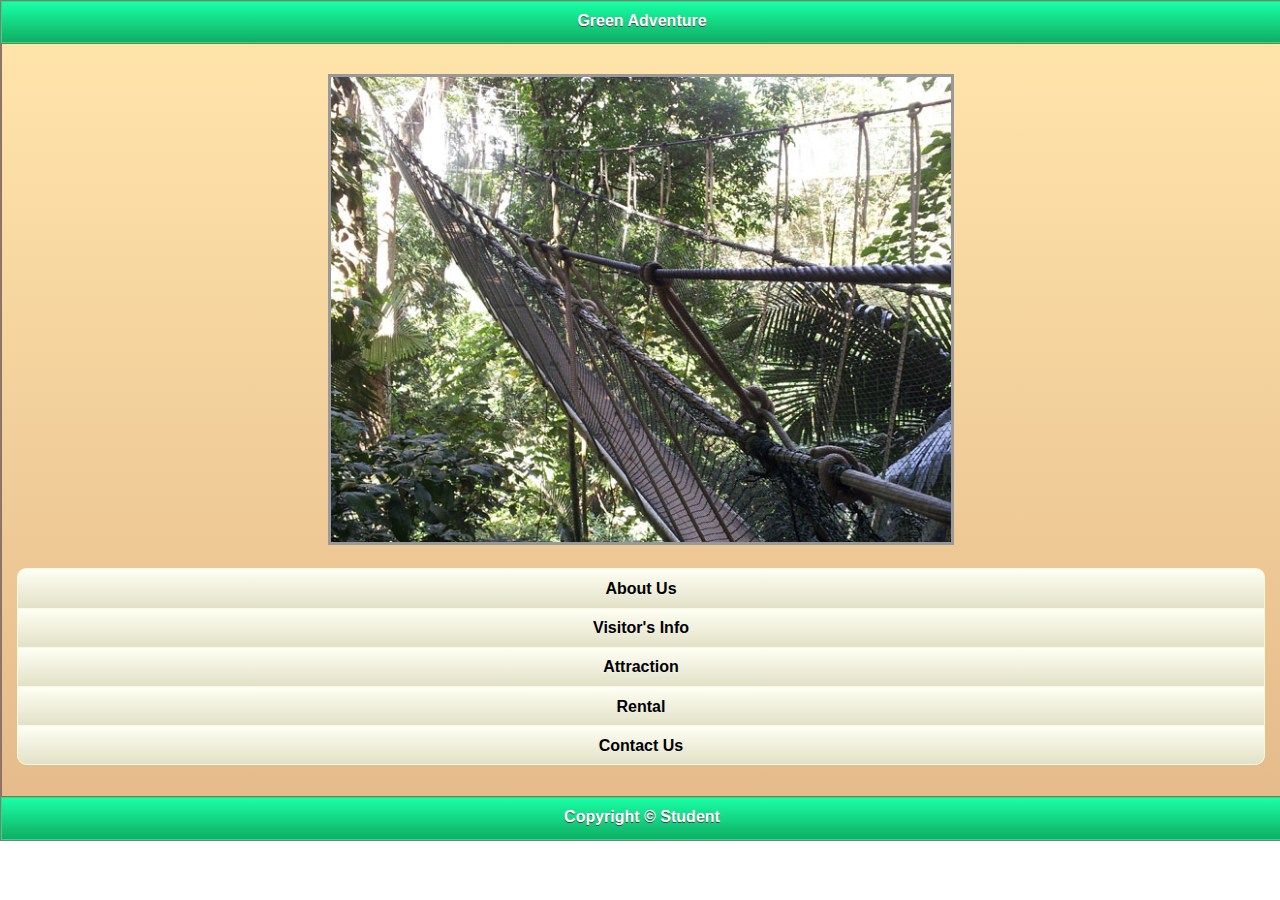
<file: index.html>
<!DOCTYPE html PUBLIC "-//W3C//DTD XHTML 1.0 Transitional//EN" "http://www.w3.org/TR/xhtml1/DTD/xhtml1-transitional.dtd">
<html xmlns="http://www.w3.org/1999/xhtml">
<head>
<meta http-equiv="Content-Type" content="text/html; charset=utf-8" />
<title>homepage</title>
<link href="jquery-mobile/jquery.mobile-1.0a3.min.css" rel="stylesheet" type="text/css" />
<script src="jquery-mobile/jquery-1.5.min.js" type="text/javascript"></script>
<script src="jquery-mobile/jquery.mobile-1.0a3.min.js" type="text/javascript"></script>

             <link rel="stylesheet" href="css/bjqs.css">
                <link rel="stylesheet" href="css/demo.css">
                    
                         <script src="http://code.jquery.com/jquery-1.7.1.min.js"></script>
                         <script src="js/bjqs-1.3.min.js"></script>

<link href='http://fonts.googleapis.com/css?family=Alegreya:700' rel='stylesheet' type='text/css'>

<!-- text -->
<link href="css/contact.css" rel="stylesheet" type="text/css" />

<link href='http://fonts.googleapis.com/css?family=Chela+One|Average|Offside|Elsie|EB+Garamond|Pathway+Gothic+One|Berkshire+Swash' rel='stylesheet' type='text/css'>

<!-- text -->

<link rel="stylesheet" href="themes/themehaha.min.css" />

<link href="css/tq.css" rel="stylesheet" type="text/css" />
</head>

<body>
<div data-role="page" id="homepage">
  <div data-role="header" data-theme="a">
    <h1>Green Adventure</h1>
  </div>
  <div data-role="content" data-theme="a">
  
  	 <div data-role="content">
     
     <div id="container">
		<div id="banner-fade">
			<ul class="bjqs">
          				<li><img src="img/image1.jpg" title="Automatically generated caption"></li>
          				<li><img src="img/image2.jpg" title="Automatically generated caption"></li>
         				<li><img src="img/image3.jpg" title="Automatically generated caption"></li>
                        <li><img src="img/image4.jpg" title="Automatically generated caption"></li>
                        <li><img src="img/image5.jpg" title="Automatically generated caption"></li>
                        <li><img src="img/image6.jpg" title="Automatically generated caption"></li>
        	</ul>
   		</div>
        
    
					  <script class="secret-source">
                        jQuery(document).ready(function($) {
                
								  $('#banner-fade').bjqs({
									height      : 480,
									width       : 640,
									responsive  : true,
									nexttext : '>', 
									prevtext : '<', 
								  });
						
								});
                      </script>
       </div>
       </div>
  	 <div data-role="controlgroup" data-theme="a">
     <a href="About Us.html" rel="external" data-role="button">About Us</a>
     <a href="visitorInfo.html" rel="external" data-role="button">Visitor's Info</a
     ><a href="attraction.html" rel="external" data-role="button">Attraction</a>
     <a href="rental.html" rel="external" data-role="button">Rental</a>
     <a href="#contactus" data-role="button">Contact Us</a>
     
     </div>
  </div>
  <div data-role="footer" data-theme="a">
    <h1>Copyright &copy; Student</h1>
  </div>
</div>

<!-- end page -->

<!-- Contact us -->
<div data-role="page" id="contactus" data-theme="b" data-transition="fade">
  <div data-role="header" data-position="fixed">
  
  <a href="#homepage" data-role="button" data-icon="home">Home</a>
  
  
    <h1>Contact Us</h1>
  <a href="#rateus" data-role="button" data-icon="star">Rate Us</a>
  
   </div>
  <div data-role="content">
  		<h4>Office Opening Hours: </h4>
        	<p> 8.00 am – 5.00 pm (except Saturday, Sunday and Public Holiday) </p>
            
        <h4> Joggers Opening Hours: </h4>
        	<p>5.00 am – 7.30 pm (except 7.30am
             – 8.30 am)</p>
             
        <h4>Address: </h4>
        
        	<p>  Forest Research Institute
                    Malaysia (FRIM), 52109 Kepong,
                    Selangor Darul Ehsan, Malaysia</p>
                    
        <h4> E-mail: </h4>
        	<p>feedback@frim.gov.my </p>
            
        <h4>Telefon: </h4>
        	<p> 603-62797000 </p>
            
        <h4> Fax: </h4>
        	<p> 603 62731314</p>
    <a href="https://www.facebook.com/FRIMKepong"><img class="facebook" src="img_a/facebook.png" width="100" height="100" /></a>
 
  
    <a href="https://twitter.com/FRIM_GOV"><img class="twitter" src="img_a/twitter.png" width="100" height="100" /></a>
  
  
  
  
   </div>
  <div data-role="footer">
  
    <h1>Copyright &copy; Student</h1>
  
  </div>
</div>

<!-- rate us (star)-->

<div data-role="page" id="rateus" data-theme="b">
<div data-role="header" data-position="fixed">
  		<a href="#contactus" data-role="button" data-icon="arrow-l">Back</a>
  
    <h1>Rate Us</h1>
  <a href="#homepage" data-role="button" data-icon="home">Home</a>
  
   </div>
  <div data-role="content">
  
<div data-role="fieldcontain">
      <label for="textinput">Name</label>
      <input name="textinput" type="text" id="textinput" maxlength="30"  />
     
    </div>
  
  
<div data-role="fieldcontain">
        <fieldset data-role="controlgroup">
           <legend>Agree to the terms:</legend>
           <input type="checkbox" name="checkbox-2" id="checkbox-2" class="custom" />
           <label for="checkbox-2">I agree</label>
        </fieldset>
    </div>
    
<div data-role="fieldcontain">
    <fieldset data-role="controlgroup">
        <legend>Date of Birth:</legend>
    
        <label for="select-choice-month">Month</label>
        <select name="select-choice-month" id="select-choice-month">
          <option>Month</option>
<option value="jan">January</option>
<option value="feb">February</option>
<option value="march">March</option>
<option value="april">April</option>
<option value="may">May</option>
<option value="june">June</option>
<option value="july">July</option>
<option value="aug">August</option>
<option value="sep">September</option>
<option value="octo">October</option>
<option value="nov">November</option>
<option value="dec">December</option>
            <!-- etc. -->
        </select>
    
        <label for="select-choice-day">Day</label>
        <select name="select-choice-day" id="select-choice-day">
          <option>Day</option>
            <option value="1">1</option>
            <option value="2">2</option>
            <option value="3">3</option>
            <option value="4">4</option>
            <option value="5">5</option>
            <option value="6">6</option>
            <option value="7">7</option>
            <option value="8">8</option>
            <option value="9">9</option>
            <option value="10">10</option>
            <option value="11">11</option>
            <option value="12">12</option>
            <option value="13">13</option>
            <option value="14">14</option>
            <option value="15">15</option>
            <option value="16">16</option>
            <option value="17">17</option>
            <option value="18">18</option>
            <option value="19">19</option>
            <option value="20">20</option>
            <option value="21">21</option>
            <option value="22">22</option>
            <option value="23">23</option>
            <option value="24">24</option>
            <option value="25">25</option>
            <option value="26">26</option>
            <option value="27">27</option>
            <option value="28">28</option>
            <option value="29">29</option>
            <option value="30">30</option>
            <option value="31">31</option>
            <!-- etc. -->
        </select>
    
        <label for="select-choice-year">Year</label>
        <select name="select-choice-year" id="select-choice-year">
            <option>Year</option>
            <option value="2011">2011</option>
            <option value="2010">2010</option>
            <option value="2009">2009</option>
            <option value="2008">2008</option>
            <option value="2007">2007</option>
            <option value="2006">2006</option>
            <option value="2005">2005</option>
            <option value="2004">2004</option>
            <option value="2003">2003</option>
            <option value="2002">2002</option>
            <option value="2001">2001</option>
            <option value="2000">2000</option>
            <option value="1999">1999</option>
            <option value="1998">1998</option>
            <option value="1997">1997</option>
            <option value="1996">1996</option>
            <option value="1995">1995</option>
            <option value="1994">1994</option>
            <option value="1993">1993</option>
            <option value="1992">1992</option>
            <option value="1991">1991</option>
            <option value="1990">1990</option>
            <option value="1989">1989</option>
            <option value="1988">1988</option>
            <option value="1987">1987</option>
            <option value="1986">1986</option>
            <option value="1985">1985</option>
            <option value="1984">1984</option>
            <option value="1983">1983</option>
            <option value="1982">1982</option>
            <option value="1981">1981</option>
            <option value="1980">1980</option>
            <!-- etc. -->
        </select>
        
    </fieldset>
</div>

<fieldset data-role="controlgroup">
	<legend> After using the apps, which page you think the information is usefull</legend>
     	
        <input type="radio" name="radio-choice" id="radio-choice-1" value="choice-1" checked="checked" />
<label for="radio-choice-1">Select</label>
        
        <input type="radio" name="radio-choice" id="radio-choice-2" value="choice-2" />
     	<label for="radio-choice-2">About Us</label>

<input type="radio" name="radio-choice" id="radio-choice-3" value="choice-3"  />
<label for="radio-choice-3">Visitor's Info</label>

<input type="radio" name="radio-choice" id="radio-choice-4" value="choice-4"  />
<label for="radio-choice-4">Rental</label>
        
<input type="radio" name="radio-choice" id="radio-choice-5" value="choice-5"  />
<label for="radio-choice-5">Contact Us</label>
        
<input type="radio" name="radio-choice" id="radio-choice-6" value="choice-6"  />
<label for="radio-choice-6">Canopy Walk</label>
        
<input type="radio" name="radio-choice" id="radio-choice-7" value="choice-7"  />
<label for="radio-choice-7">Picnic Area</label>

     	</fieldset>
            
            <div data-role="fieldcontain">
          <label for="slider">Rate Us: </label>
          <input type="range" name="slider" id="slider" value="0" min="0" max="10" />
        </div>
  <a href="#thankyou" data-role="button">Submit</a> 
  </div>
<div data-role="footer">
    <h1>Copyright &copy; Student</h1>
  </div>
</div>

<!-- Thank you -->
<div data-role="page" id="thankyou" data-theme="c">
  <div data-role="header">
  
  <a href="#homepage" data-role="button" data-icon="home">Home</a>
  
    <h1>Thank You!!</h1>
  </div>
  <div data-role="content">
  
  <center><img class="pic" src="img_a/thanku.png" width="150" height="150" /></center>
  </div>
  <div data-role="footer">
    <h1>Copyright &copy; Student</h1>
  </div>
</div>
</body>
</html>
</file>
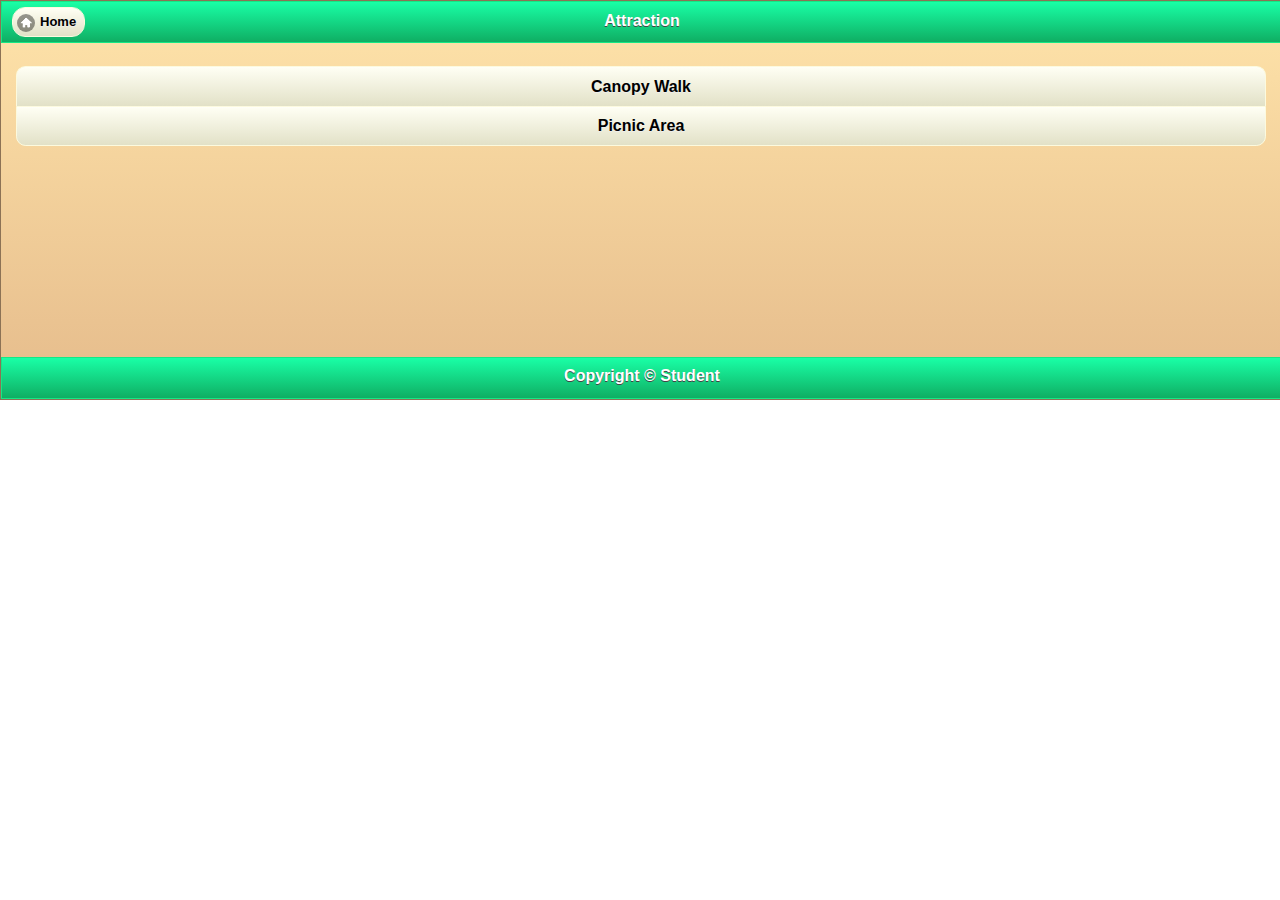
<file: attraction.html>
<!DOCTYPE html PUBLIC "-//W3C//DTD XHTML 1.0 Transitional//EN" "http://www.w3.org/TR/xhtml1/DTD/xhtml1-transitional.dtd">
<html xmlns="http://www.w3.org/1999/xhtml">
<head>
<meta http-equiv="Content-Type" content="text/html; charset=utf-8" />
<title>Attraction</title>
<link href="jquery-mobile/jquery.mobile-1.0a3.min.css" rel="stylesheet" type="text/css" />
<script src="jquery-mobile/jquery-1.5.min.js" type="text/javascript"></script>
<script src="jquery-mobile/jquery.mobile-1.0a3.min.js" type="text/javascript"></script>
<link href="css/attraction.css" rel="stylesheet" type="text/css" />
<link rel="stylesheet" href="themes/themehaha.min.css" />
</head>

<body>
<div data-role="page" id="attraction" data-theme="a">
  <div data-role="header">
  
  		<a href="index.html" rel="external" data-role="button" data-icon="home">Home</a>
  
    <h1>Attraction</h1>
  </div>
  <div data-role="content">
    <div data-role="controlgroup">
    <a href="canopy walk.html" rel="external" data-role="button">Canopy Walk</a>
    <a href="picnicarea.html" rel="external" data-role="button">Picnic Area</a>
    
    </div>
  
  		
  
  </div>
  <br /> <br/>  <br /> <br/>  <br /> <br/>  <br /> <br/>  <br /> <br/> 
  <div data-role="footer">
    <h1>Copyright &copy; Student</h1>
  </div>
</div>





</body>
</html>
</file>
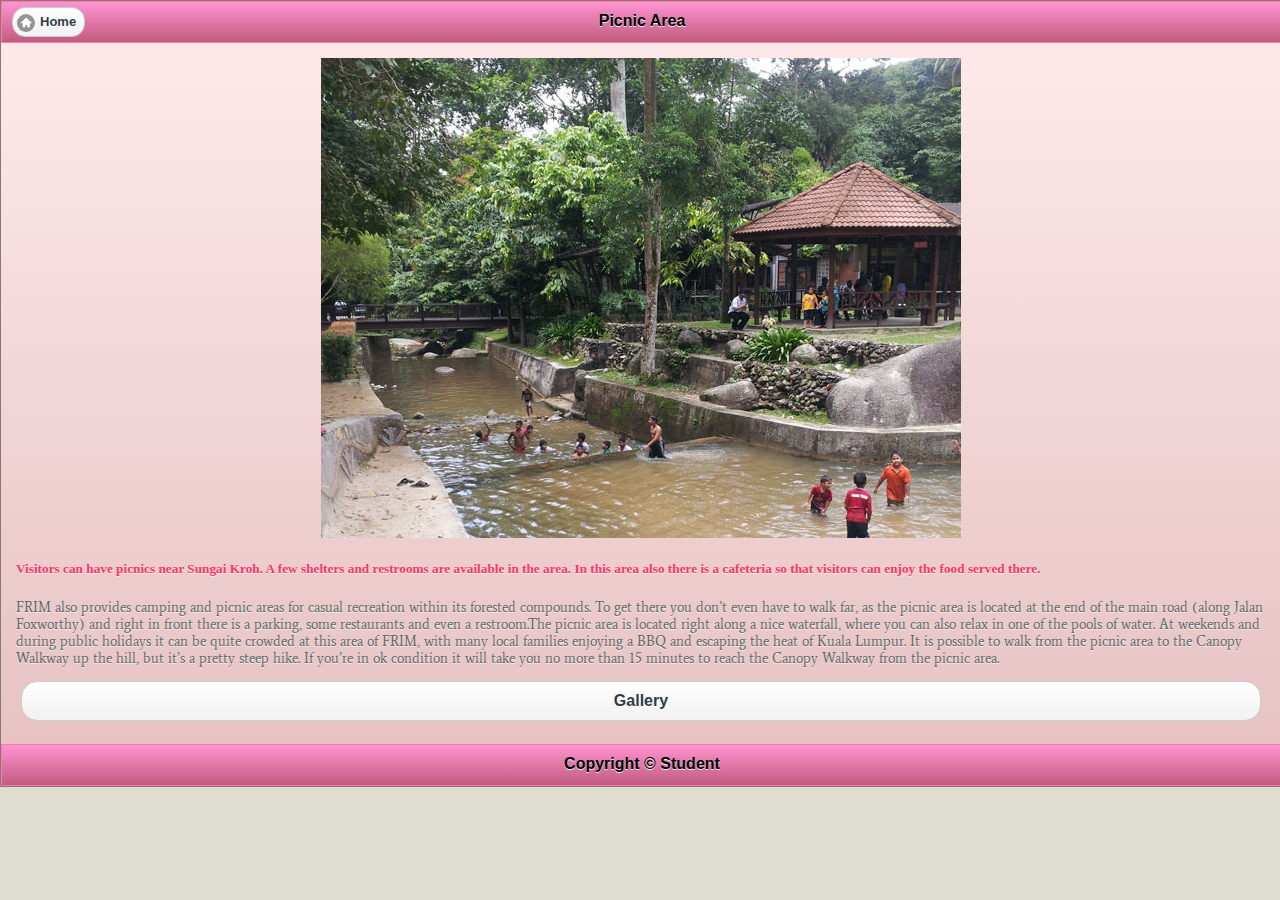
<file: picnicarea.html>
<!DOCTYPE HTML>
<html>
<head>
<meta charset="utf-8">
<title>Picnic Area</title>

<link href="css/styles.css" type="text/css" rel="stylesheet" />
	
	<link href="css/photoswipe.css" type="text/css" rel="stylesheet" />
	
	<script type="text/javascript" src="lib/klass.min.js"></script>
	<script type="text/javascript" src="js/code.photoswipe-3.0.5.min.js"></script>
	
	
	<script type="text/javascript">

		(function(window, PhotoSwipe){
		
			document.addEventListener('DOMContentLoaded', function(){
			
				var
					options = {},
					instance = PhotoSwipe.attach( window.document.querySelectorAll('#Gallery a'), options );
			
			}, false);
			
			
		}(window, window.Code.PhotoSwipe));
		
	</script>
    

<link href="jquery-mobile/jquery.mobile-1.0a3.min.css" rel="stylesheet" type="text/css">
<script src="jquery-mobile/jquery-1.5.min.js" type="text/javascript"></script>
<script src="jquery-mobile/jquery.mobile-1.0a3.min.js" type="text/javascript"></script>
<link href="css/picnic.css" rel="stylesheet" type="text/css">

<!-- font -->
<link href='http://fonts.googleapis.com/css?family=Chela+One|Average|Fauna+One|Croissant+One|Offside|Elsie|EB+Garamond|Pathway+Gothic+One|Berkshire+Swash|Oregano|Trocchi' rel='stylesheet' type='text/css'>
<!-- font -->

<link rel="stylesheet" href="themes/themehaha.min.css" />

</head>

<body>
<div data-role="page" id="picnicarea" data-theme="c">
  <div data-role="header" data-position="fixed">
  
  			<a href="index.html" rel="external" data-role="button" data-icon="home">Home</a>
  
    <h1>Picnic Area</h1>
  </div>
  <div data-role="content">
  <img class="resize1" src="img/image3.jpg" width="640" height="480">
  <h5> Visitors can have picnics near Sungai Kroh. A few shelters and restrooms are available in the area. In this area also there is a cafeteria so that visitors can enjoy the food served there.</h5>
  
  	<p>FRIM also provides camping and picnic areas for casual recreation within its forested compounds. To get there you don’t even have to walk far, as the picnic area is located at the end of the main road (along Jalan Foxworthy) and right in front there is a parking, some restaurants and even a restroom.The picnic area is located right along a nice waterfall, where you can also relax in one of the pools of water. At weekends and during public holidays it can be quite crowded at this area of FRIM, with many local families enjoying a BBQ and escaping the heat of Kuala Lumpur. It is possible to walk from the picnic area to the Canopy Walkway up the hill, but it’s a pretty steep hike. If you’re in ok condition it will take you no more than 15 minutes to reach the Canopy Walkway from the picnic area.</p>
    
    
  <a href="#picnicGallery" data-role="button">Gallery</a>
  
   </div>
  <div data-role="footer">
    <h1>Copyright &copy; Student </h1>
  </div>
</div>

<!-- next page / gallery -->
<div data-role="page" id="picnicGallery" data-theme="c">
  <div data-role="header">
  
  		<a href="#picnicarea" data-role="button" data-icon="arrow-l">Back</a>
  
    <h1>Gallery</h1>
    
  </div>
  <div data-role="content">
  
   <div data-role="content">
  
  		<h4> Picnic Area Gallery </h4>
  
  		  <ul id="Gallery" class="gallery">
		
		<li><a href="images2/full/001.jpg"><img src="images2/thumb/001.jpg" alt="Kitten scream" /></a></li>
		<li><a href="images2/full/002.jpg"><img src="images2/thumb/002.jpg" alt="HuH?" /></a></li>
		<li><a href="images2/full/003.jpg"><img src="images2/thumb/003.jpg" alt="Help me~!" /></a></li>
		<li><a href="images2/full/004.jpg"><img src="images2/thumb/004.jpg" alt="I'm cool" /></a></li>
		<li><a href="images2/full/005.jpg"><img src="images2/thumb/005.jpg" alt="Gong Xi Fa Cai" /></a></li>
		<li><a href="images2/full/006.jpg"><img src="images2/thumb/006.jpg" alt="Yes?" /></a></li>
		<li><a href="images2/full/007.jpg"><img src="images2/thumb/007.jpg" alt="Image 007" /></a></li>
        <li><a href="images2/full/008.jpg"><img src="images2/thumb/008.jpg" alt="Image 008" /></a></li>
        <li><a href="images2/full/009.jpg"><img src="images2/thumb/009.jpg" alt="Image 009" /></a></li>
        <li><a href="images2/full/010.jpg"><img src="images2/thumb/010.jpg" alt="Image 010" /></a></li>
        <li><a href="images2/full/011.jpg"><img src="images2/thumb/011.jpg" alt="Image 011" /></a></li>
        <li><a href="images2/full/012.jpg"><img src="images2/thumb/012.jpg" alt="Image 012" /></a></li>
        

		
	</ul>
  
  
  </div>
  
  </div>
  <div data-role="footer">
    <h1>Copyright &copy; Student</h1>
  </div>
</div>
</body>
</html>
</file>
<file: css/demo.css>
#container{
	max-width:620px;
	margin:0 auto;
	border: medium solid #999;
	-webkit-box-shadow:  0px 0px 10px 5px rgba(0, 0, 0, .3);
	box-shadow:  0px 0px 10px 5px rgba(0, 0, 0, .3);
	background-color: #C60;
}

ul.bjqs-controls.v-centered li a{
	display:none;
	padding:10px;
	background:#fff;
	color:#000;
	text-decoration: none;
}

ul.bjqs-controls.v-centered li a:hover{
	color:#C60;
	background-color: #C60;
}

ol.bjqs-markers li a{
	padding:5px 10px;
	color:#fff;
	margin:5px;
	text-decoration: none;
	background-color: #09F;
	display: none;
}

ol.bjqs-markers li.active-marker a,
ol.bjqs-markers li a:hover{
	display: none;
	background-color: #C60;
}

p.bjqs-caption{
	background-color: rgba(204,102,0,0.5);
	color: #FFFFFF;
	display: none;
}
</file>
<file: css/contact.css>
h4 {
	font-family: 'Alegreya', serif;
	color: #C60;
	font-size: 19px;
	font-weight: bold;
}
h1 {
	font-family: Tahoma, Geneva, sans-serif;
	;
	font-style: normal;
	text-decoration: blink;
}
p {
	font-family: 'Average', serif;
	;
	;
}
.facebook {
	display: block;
	max-width:100%;
	height:auto;
	margin-right: 20px;
	margin-left: 35px;
	float: left;
	-webkit-transition: background-color 1s, color 0.5s;
}

.facebook:hover{
	border: 2px dotted #999;
}
.twitter {
	display: block;
	max-width:100%;
	height:auto;
	margin-right: auto;
	margin-left: auto;
	float:left;
	-webkit-transition: background-color 1s, color 0.5s;
}

.twitter:hover{
	border: 2px dotted #999;
}
</file>
<file: css/tq.css>
@charset "utf-8";
.pic {
	text-align: center;
}
</file>
<file: css/attraction.css>
@charset "utf-8";
h1 {
	font-family: Tahoma, Geneva, sans-serif;
}
</file>
<file: css/styles.css>
body { padding: 0; margin: 0; background: #DFDCD1; font-family: "Lucida Grande", Helvetica, Arial,Verdana, sans-serif; color: #444340; }
h1 { font-size: 1.3em; padding: 15px 10px; margin: 0; }
h2 { font-size: 1.1em; padding: 10px; margin: 0; }
img { border: none; }
a { color: #444340; }

#Header { background: #EEBF02; height: 61px; padding: 0; border-bottom: 1px solid #3c3c3c;  }
#Header img { display: block; margin: 0 auto 0; }

#MainContent { background: #ffffff; padding-bottom: 30px; }

#Footer { padding: 10px; border-top: none; } 

#SocialLinks { padding: 10px 0 0 0; }
#SocialLinks:after { clear: both; content: "."; display: block; height: 0; visibility: hidden; }
#SocialLinks a { display: block; float: left; padding-right: 15px; }

.gallery { list-style: none; padding: 0; margin: 0; }
.gallery:after { clear: both; content: "."; display: block; height: 0; visibility: hidden; }
.gallery li { float: left; width: 33.33333333%; }
.gallery li a { display: block; margin: 5px; border: 1px solid #3c3c3c; }
.gallery li img { display: block; width: 100%; height: auto; }


/* For inline examples only */
#PhotoSwipeTarget { width: 100%; height: 200px; }

#Indicators { text-align: center; margin-top: 20px; }
#Indicators span { display: inline-block; height: 10px; width: 10px; margin: 0 10px 0 0; padding: 0; -webkit-border-radius:5px; -moz-border-radius:5px; -o-border-radius:5px; border-radius:5px; background: #c5c5c5; overflow:hidden; }
#Indicators span.current{ background: #EEBF02; }
</file>
<file: css/photoswipe.css>
/*
 * photoswipe.css
 * Copyright (c) %%year%% by Code Computerlove (http://www.codecomputerlove.com)
 * Licensed under the MIT license
 *
 * Default styles for PhotoSwipe
 * Avoid any position or dimension based styles
 * where possible, unless specified already here.
 * The gallery automatically works out gallery item
 * positions etc.
 */

 
body.ps-active, body.ps-building, div.ps-active, div.ps-building
{
	background: #000;
	overflow: hidden;
}
body.ps-active *, div.ps-active *
{ 
	-webkit-tap-highlight-color:  rgba(255, 255, 255, 0); 
	display: none;
}
body.ps-active *:focus, div.ps-active *:focus 
{ 
	outline: 0; 
}


/* Document overlay */
div.ps-document-overlay 
{
	background: #000;
}


/* UILayer */
div.ps-uilayer { 
	
	background: #000;
	cursor: pointer;
	
}


/* Zoom/pan/rotate layer */
div.ps-zoom-pan-rotate{
	background: #000;
}
div.ps-zoom-pan-rotate *  { display: block; }


/* Carousel */
div.ps-carousel-item-loading 
{ 
	background: url(../images/loader.gif) no-repeat center center; 
}

div.ps-carousel-item-error 
{ 
	background: url(../images/error.gif) no-repeat center center; 
}


/* Caption */
div.ps-caption
{
	background: #000000;
	background: -moz-linear-gradient(top, #303130 0%, #000101 100%);
	border-bottom: 1px solid #42403f;
	color: #ffffff;
	font-size: 13px;
	font-family: "Lucida Grande", Helvetica, Arial,Verdana, sans-serif;
	text-align: center;
	background-color: #FFF;
	background-position: left top;
}
div.ps-caption *  { display: inline; }

div.ps-caption-bottom
{ 
	border-top: 1px solid #42403f;
	border-bottom: none;
	min-height: 44px;
}

div.ps-caption-content
{
	padding: 13px;
	display: block;
}


/* Toolbar */
div.ps-toolbar
{
	background: #000000;
	background: -moz-linear-gradient(top, #303130 0%, #000101 100%);
	background: -webkit-gradient(linear, left top, left bottom, color-stop(0%,#303130), color-stop(100%,#000101));
	border-top: 1px solid #42403f;
	color: #CCCCCC;
	font-size: 13px;
	font-family: "Lucida Grande", Helvetica, Arial,Verdana, sans-serif;
	text-align: center;
	height: 44px;
	display: table;
	table-layout: fixed;
}
div.ps-toolbar * { 
	display: block;
}

div.ps-toolbar-top 
{
	border-bottom: 1px solid #42403f;
	border-top: none;
}

div.ps-toolbar-close, div.ps-toolbar-previous, div.ps-toolbar-next, div.ps-toolbar-play
{
	cursor: pointer;
	display: table-cell;
}

div.ps-toolbar div div.ps-toolbar-content
{
	width: 44px;
	height: 44px;
	margin: 0 auto 0;
	background-image: url(../images/icons.png);
	background-repeat: no-repeat;
}

div.ps-toolbar-close div.ps-toolbar-content
{
	background-position: 0 0;
}

div.ps-toolbar-previous div.ps-toolbar-content
{
	background-position: -44px 0;
}

div.ps-toolbar-previous-disabled div.ps-toolbar-content
{
	background-position: -44px -44px;
}

div.ps-toolbar-next div.ps-toolbar-content
{
	background-position: -132px 0;
}

div.ps-toolbar-next-disabled div.ps-toolbar-content
{
	background-position: -132px -44px;
}

div.ps-toolbar-play div.ps-toolbar-content
{
	background-position: -88px 0;
}

/* Hi-res display */
@media only screen and (-webkit-min-device-pixel-ratio: 1.5),
       only screen and (-moz-min-device-pixel-ratio: 1.5),
       only screen and (min-resolution: 240dpi)
{
	div.ps-toolbar div div.ps-toolbar-content
	{
		-moz-background-size: 176px 88px;
		-o-background-size: 176px 88px;
		-webkit-background-size: 176px 88px;
		background-size: 176px 88px;
		background-image: url(icons@2x.png);
	}
}
</file>
<file: css/picnic.css>
@charset "utf-8";
.resize1 {
	display: block;
	max-width:100%;
	height:auto;
	margin-right: auto;
	margin-left: auto;
}
#Gallery {
	background-color: #FFF;
	display: block;
	-webkit-border-radius: 10px;
	border-radius: 10px;
	padding:6px;
}
h4 {
	font-family: 'Berkshire Swash', cursive;
	font-size: 20px;
	font-style: normal;
	font-weight: normal;
}
p {
	font-family: 'Average', serif;
	color: #666;
	font-size: 14px;
}
h5 {
	font-family: "Palatino Linotype", "Book Antiqua", Palatino, serif;
	color: #F36;
}
</file>
<file: css/bjqs.css>
/* Basic jQuery Slider essential styles */

ul.bjqs{position:relative; list-style:none;padding:0;margin:0;overflow:hidden; display:none;}
li.bjqs-slide{position:absolute; display:none;}
ul.bjqs-controls{list-style:none;margin:0;padding:0;z-index:9999;}
ul.bjqs-controls.v-centered li a{position:absolute;}
ul.bjqs-controls.v-centered li.bjqs-next a{right:0;}
ul.bjqs-controls.v-centered li.bjqs-prev a{left:0;}
ol.bjqs-markers{list-style: none; padding: 0; margin: 0; width:100%;}
ol.bjqs-markers.h-centered{text-align: center;}
ol.bjqs-markers li{display:inline;}
ol.bjqs-markers li a{display:inline-block;}
p.bjqs-caption{display:block;width:96%;margin:0;padding:2%;position:absolute;bottom:0;}
</file>
<file: themes/themehaha.min.css>
/*
* jQuery Mobile 1.3.1
* Git HEAD hash: 74b4bec049fd93e4fe40205e6157de16eb64eb46 <> Date: Mon Apr 8 2013 19:41:28 UTC
* http://jquerymobile.com
*
* Copyright 2010, 2013 jQuery Foundation, Inc. and other contributors
* Released under the MIT license.
* http://jquery.org/license
*
*/

.ui-bar-a{border:1px solid #14e885 ;background:#14e885 ;color:#ffffff ;font-weight:bold;text-shadow:0  1px  0  #444444 ;background-image:-webkit-gradient(linear,left top,left bottom,from( #19FFa6 ),to( #0fae63 )); background-image:-webkit-linear-gradient( #19FFa6,#0fae63 ); background-image:   -moz-linear-gradient( #19FFa6,#0fae63 ); background-image:    -ms-linear-gradient( #19FFa6,#0fae63 ); background-image:     -o-linear-gradient( #19FFa6,#0fae63 ); background-image:        linear-gradient( #19FFa6,#0fae63 );}.ui-bar-a .ui-link-inherit{color:#ffffff ;}.ui-bar-a a.ui-link{color:#7cc4e7 ;font-weight:bold;}.ui-bar-a a.ui-link:visited{   color:#2489ce ;}.ui-bar-a a.ui-link:hover{color:#2489ce ;}.ui-bar-a a.ui-link:active{color:#2489ce ;}.ui-bar-a,.ui-bar-a input,.ui-bar-a select,.ui-bar-a textarea,.ui-bar-a button{font-family:Helvetica,Arial,sans-serif ;}.ui-body-a,.ui-overlay-a{border:1px solid #8c7255 ;color:#000000 ;text-shadow:0  1px  0  #eeeeee ;background:#ffd09b ;background-image:-webkit-gradient(linear,left top,left bottom,from( #FFe4aa ),to( #e5bb8b )); background-image:-webkit-linear-gradient( #FFe4aa,#e5bb8b ); background-image:   -moz-linear-gradient( #FFe4aa,#e5bb8b ); background-image:    -ms-linear-gradient( #FFe4aa,#e5bb8b ); background-image:     -o-linear-gradient( #FFe4aa,#e5bb8b ); background-image:        linear-gradient( #FFe4aa,#e5bb8b );}.ui-overlay-a{background-image:none;border-width:0;}.ui-body-a,.ui-body-a input,.ui-body-a select,.ui-body-a textarea,.ui-body-a button{font-family:Helvetica,Arial,sans-serif ;}.ui-body-a .ui-link-inherit{color:#000000 ;}.ui-body-a .ui-link{color:#2489ce ;font-weight:bold;}.ui-body-a .ui-link:visited{   color:#2489ce ;}.ui-body-a .ui-link:hover{color:#2489ce ;}.ui-body-a .ui-link:active{color:#2489ce ;}.ui-btn-up-a{border:1px solid #fcfade ;background:#fcfade ;font-weight:bold;color:#000000 ;text-shadow:0  1px  0  #eeeeee ;background-image:-webkit-gradient(linear,left top,left bottom,from( #FFFFf4 ),to( #e2e1c7 )); background-image:-webkit-linear-gradient( #FFFFf4,#e2e1c7 ); background-image:   -moz-linear-gradient( #FFFFf4,#e2e1c7 ); background-image:    -ms-linear-gradient( #FFFFf4,#e2e1c7 ); background-image:     -o-linear-gradient( #FFFFf4,#e2e1c7 ); background-image:        linear-gradient( #FFFFf4,#e2e1c7 );}.ui-btn-up-a:visited,.ui-btn-up-a a.ui-link-inherit{color:#000000 ;}.ui-btn-hover-a{border:1px solid #FFFFFF ;background:#FFFFFF ;font-weight:bold;color:#000000 ;text-shadow:0  1px  0  #eeeeee ;background-image:-webkit-gradient(linear,left top,left bottom,from( #FFFFFF ),to( #e5e5e5 )); background-image:-webkit-linear-gradient( #FFFFFF,#e5e5e5 ); background-image:   -moz-linear-gradient( #FFFFFF,#e5e5e5 ); background-image:    -ms-linear-gradient( #FFFFFF,#e5e5e5 ); background-image:     -o-linear-gradient( #FFFFFF,#e5e5e5 ); background-image:        linear-gradient( #FFFFFF,#e5e5e5 );}.ui-btn-hover-a:visited,.ui-btn-hover-a:hover,.ui-btn-hover-a a.ui-link-inherit{color:#000000 ;}.ui-btn-down-a{border:1px solid #FFFFFF ;background:#FFFFFF ;font-weight:bold;color:#000000 ;text-shadow:0  1px  0  #eeeeee ;background-image:-webkit-gradient(linear,left top,left bottom,from( #e5e5e5 ),to( #FFFFFF )); background-image:-webkit-linear-gradient( #e5e5e5,#FFFFFF ); background-image:   -moz-linear-gradient( #e5e5e5,#FFFFFF ); background-image:    -ms-linear-gradient( #e5e5e5,#FFFFFF ); background-image:     -o-linear-gradient( #e5e5e5,#FFFFFF ); background-image:        linear-gradient( #e5e5e5,#FFFFFF );}.ui-btn-down-a:visited,.ui-btn-down-a:hover,.ui-btn-down-a a.ui-link-inherit{color:#000000 ;}.ui-btn-up-a,.ui-btn-hover-a,.ui-btn-down-a{font-family:Helvetica,Arial,sans-serif ;text-decoration:none;}.ui-bar-b{border:1px solid #eca95c ;background:#eca95c ;color:#000000 ;font-weight:bold;text-shadow:0  1px  0  #eeeeee ;background-image:-webkit-gradient(linear,left top,left bottom,from( #FFb965 ),to( #d49852 )); background-image:-webkit-linear-gradient( #FFb965,#d49852 ); background-image:   -moz-linear-gradient( #FFb965,#d49852 ); background-image:    -ms-linear-gradient( #FFb965,#d49852 ); background-image:     -o-linear-gradient( #FFb965,#d49852 ); background-image:        linear-gradient( #FFb965,#d49852 );}.ui-bar-b .ui-link-inherit{color:#000000 ;}.ui-bar-b a.ui-link{color:#7cc4e7 ;font-weight:bold;}.ui-bar-b a.ui-link:visited{   color:#2489ce ;}.ui-bar-b a.ui-link:hover{color:#2489ce ;}.ui-bar-b a.ui-link:active{color:#2489ce ;}.ui-bar-b,.ui-bar-b input,.ui-bar-b select,.ui-bar-b textarea,.ui-bar-b button{font-family:Helvetica,Arial,sans-serif ;}.ui-body-b,.ui-overlay-b{border:1px solid #8c895f ;color:#000000 ;text-shadow:0  1px  0  #eeeeee ;background:#fffaad ;background-image:-webkit-gradient(linear,left top,left bottom,from( #FFFFbe ),to( #e5e19b )); background-image:-webkit-linear-gradient( #FFFFbe,#e5e19b ); background-image:   -moz-linear-gradient( #FFFFbe,#e5e19b ); background-image:    -ms-linear-gradient( #FFFFbe,#e5e19b ); background-image:     -o-linear-gradient( #FFFFbe,#e5e19b ); background-image:        linear-gradient( #FFFFbe,#e5e19b );}.ui-overlay-b{background-image:none;border-width:0;}.ui-body-b,.ui-body-b input,.ui-body-b select,.ui-body-b textarea,.ui-body-b button{font-family:Helvetica,Arial,sans-serif ;}.ui-body-b .ui-link-inherit{color:#000000 ;}.ui-body-b .ui-link{color:#2489ce ;font-weight:bold;}.ui-body-b .ui-link:visited{   color:#2489ce ;}.ui-body-b .ui-link:hover{color:#2489ce ;}.ui-body-b .ui-link:active{color:#2489ce ;}.ui-btn-up-b{border:1px solid #f3eb7c ;background:#f3eb7c ;font-weight:bold;color:#000000 ;text-shadow:0  2px  0  #eeeeee ;background-image:-webkit-gradient(linear,left top,left bottom,from( #FFfb84 ),to( #e1da73 )); background-image:-webkit-linear-gradient( #FFfb84,#e1da73 ); background-image:   -moz-linear-gradient( #FFfb84,#e1da73 ); background-image:    -ms-linear-gradient( #FFfb84,#e1da73 ); background-image:     -o-linear-gradient( #FFfb84,#e1da73 ); background-image:        linear-gradient( #FFfb84,#e1da73 );}.ui-btn-up-b:visited,.ui-btn-up-b a.ui-link-inherit{color:#000000 ;}.ui-btn-hover-b{border:1px solid #FFFF8e ;background:#FFFF8e ;font-weight:bold;color:#000000 ;text-shadow:0  1px  0  #eeeeee ;background-image:-webkit-gradient(linear,left top,left bottom,from( #FFFF9c ),to( #e5e57f )); background-image:-webkit-linear-gradient( #FFFF9c,#e5e57f ); background-image:   -moz-linear-gradient( #FFFF9c,#e5e57f ); background-image:    -ms-linear-gradient( #FFFF9c,#e5e57f ); background-image:     -o-linear-gradient( #FFFF9c,#e5e57f ); background-image:        linear-gradient( #FFFF9c,#e5e57f );}.ui-btn-hover-b:visited,.ui-btn-hover-b:hover,.ui-btn-hover-b a.ui-link-inherit{color:#000000 ;}.ui-btn-down-b{border:1px solid #FFFF8e ;background:#FFFF8e ;font-weight:bold;color:#000000 ;text-shadow:0  1px  0  #eeeeee ;background-image:-webkit-gradient(linear,left top,left bottom,from( #e5e57f ),to( #FFFF9c )); background-image:-webkit-linear-gradient( #e5e57f,#FFFF9c ); background-image:   -moz-linear-gradient( #e5e57f,#FFFF9c ); background-image:    -ms-linear-gradient( #e5e57f,#FFFF9c ); background-image:     -o-linear-gradient( #e5e57f,#FFFF9c ); background-image:        linear-gradient( #e5e57f,#FFFF9c );}.ui-btn-down-b:visited,.ui-btn-down-b:hover,.ui-btn-down-b a.ui-link-inherit{color:#000000 ;}.ui-btn-up-b,.ui-btn-hover-b,.ui-btn-down-b{font-family:Helvetica,Arial,sans-serif ;text-decoration:none;}.ui-bar-c{border:1px solid #ff78a9 ;background:#ff78a9 ;color:#000000 ;font-weight:bold;text-shadow:0  1px  0  #eeeeee ;background-image:-webkit-gradient(linear,left top,left bottom,from( #FF94d1 ),to( #c15b80 )); background-image:-webkit-linear-gradient( #FF94d1,#c15b80 ); background-image:   -moz-linear-gradient( #FF94d1,#c15b80 ); background-image:    -ms-linear-gradient( #FF94d1,#c15b80 ); background-image:     -o-linear-gradient( #FF94d1,#c15b80 ); background-image:        linear-gradient( #FF94d1,#c15b80 );}.ui-bar-c .ui-link-inherit{color:#000000 ;}.ui-bar-c a.ui-link{color:#7cc4e7 ;font-weight:bold;}.ui-bar-c a.ui-link:visited{   color:#2489ce ;}.ui-bar-c a.ui-link:hover{color:#2489ce ;}.ui-bar-c a.ui-link:active{color:#2489ce ;}.ui-bar-c,.ui-bar-c input,.ui-bar-c select,.ui-bar-c textarea,.ui-bar-c button{font-family:Helvetica,Arial,sans-serif ;}.ui-body-c,.ui-overlay-c{border:1px solid #8c7576 ;color:#000000 ;text-shadow:0  1px  0  #eeeeee ;background:#ffd6d7 ;background-image:-webkit-gradient(linear,left top,left bottom,from( #FFebec ),to( #e5c0c1 )); background-image:-webkit-linear-gradient( #FFebec,#e5c0c1 ); background-image:   -moz-linear-gradient( #FFebec,#e5c0c1 ); background-image:    -ms-linear-gradient( #FFebec,#e5c0c1 ); background-image:     -o-linear-gradient( #FFebec,#e5c0c1 ); background-image:        linear-gradient( #FFebec,#e5c0c1 );}.ui-overlay-c{background-image:none;border-width:0;}.ui-body-c,.ui-body-c input,.ui-body-c select,.ui-body-c textarea,.ui-body-c button{font-family:Helvetica,Arial,sans-serif ;}.ui-body-c .ui-link-inherit{color:#000000 ;}.ui-body-c .ui-link{color:#2489ce ;font-weight:bold;}.ui-body-c .ui-link:visited{   color:#2489ce ;}.ui-body-c .ui-link:hover{color:#2489ce ;}.ui-body-c .ui-link:active{color:#2489ce ;}.ui-btn-up-c{border:1px solid #cccccc ;background:#eeeeee ;font-weight:bold;color:#2f3e46 ;text-shadow:0  1px  0  #ffffff ;background-image:-webkit-gradient(linear,left top,left bottom,from( #ffffff ),to( #f1f1f1 )); background-image:-webkit-linear-gradient( #ffffff,#f1f1f1 ); background-image:   -moz-linear-gradient( #ffffff,#f1f1f1 ); background-image:    -ms-linear-gradient( #ffffff,#f1f1f1 ); background-image:     -o-linear-gradient( #ffffff,#f1f1f1 ); background-image:        linear-gradient( #ffffff,#f1f1f1 );}.ui-btn-up-c:visited,.ui-btn-up-c a.ui-link-inherit{color:#2f3e46 ;}.ui-btn-hover-c{border:1px solid #bbbbbb ;background:#dfdfdf ;font-weight:bold;color:#2f3e46 ;text-shadow:0  1px  0  #ffffff ;background-image:-webkit-gradient(linear,left top,left bottom,from( #f6f6f6 ),to( #e0e0e0 )); background-image:-webkit-linear-gradient( #f6f6f6,#e0e0e0 ); background-image:   -moz-linear-gradient( #f6f6f6,#e0e0e0 ); background-image:    -ms-linear-gradient( #f6f6f6,#e0e0e0 ); background-image:     -o-linear-gradient( #f6f6f6,#e0e0e0 ); background-image:        linear-gradient( #f6f6f6,#e0e0e0 );}.ui-btn-hover-c:visited,.ui-btn-hover-c:hover,.ui-btn-hover-c a.ui-link-inherit{color:#2f3e46 ;}.ui-btn-down-c{border:1px solid #bbbbbb ;background:#d6d6d6 ;font-weight:bold;color:#2f3e46 ;text-shadow:0  1px  0  #ffffff ;background-image:-webkit-gradient(linear,left top,left bottom,from( #d0d0d0 ),to( #dfdfdf )); background-image:-webkit-linear-gradient( #d0d0d0,#dfdfdf ); background-image:   -moz-linear-gradient( #d0d0d0,#dfdfdf ); background-image:    -ms-linear-gradient( #d0d0d0,#dfdfdf ); background-image:     -o-linear-gradient( #d0d0d0,#dfdfdf ); background-image:        linear-gradient( #d0d0d0,#dfdfdf );}.ui-btn-down-c:visited,.ui-btn-down-c:hover,.ui-btn-down-c a.ui-link-inherit{color:#2f3e46 ;}.ui-btn-up-c,.ui-btn-hover-c,.ui-btn-down-c{font-family:Helvetica,Arial,sans-serif ;text-decoration:none;}a.ui-link-inherit{text-decoration:none !important;}.ui-btn-active{border:1px solid #00d873 ;background:#00d873 ;font-weight:bold;color:#ffffff ;cursor:pointer;text-shadow:0  1px  0  #444444 ;text-decoration:none;background-image:-webkit-gradient(linear,left top,left bottom,from( #00ed7e ),to( #00c267 )); background-image:-webkit-linear-gradient( #00ed7e,#00c267 ); background-image:   -moz-linear-gradient( #00ed7e,#00c267 ); background-image:    -ms-linear-gradient( #00ed7e,#00c267 ); background-image:     -o-linear-gradient( #00ed7e,#00c267 ); background-image:        linear-gradient( #00ed7e,#00c267 ); font-family:Helvetica,Arial,sans-serif ;}.ui-btn-active:visited,.ui-btn-active:hover,.ui-btn-active a.ui-link-inherit{color:#ffffff ;}.ui-btn-inner{border-top:1px solid #fff;border-color:rgba(255,255,255,.3);}.ui-corner-all{-webkit-border-radius:.6em ;border-radius:.6em ;}.ui-br{border-color:rgb(130,130,130);border-color:rgba(130,130,130,.3);border-style:solid;}.ui-disabled{filter:Alpha(Opacity=30);opacity:.3;zoom:1;}.ui-disabled,.ui-disabled a{cursor:default !important;pointer-events:none;}.ui-icon,.ui-icon-searchfield:after{background-color:#666666 ;background-color:rgba(0,0,0,.4) ;background-image:url(images/icons-18-white.png) ;background-repeat:no-repeat;-webkit-border-radius:9px;border-radius:9px;}.ui-icon-alt .ui-icon,.ui-icon-alt .ui-icon-searchfield:after{background-color:#fff;background-color:rgba(255,255,255,.3);background-image:url(images/icons-18-black.png);background-repeat:no-repeat;}.ui-icon-nodisc .ui-icon,.ui-icon-nodisc .ui-icon-searchfield:after,.ui-icon-nodisc .ui-icon-alt .ui-icon,.ui-icon-nodisc .ui-icon-alt .ui-icon-searchfield:after{background-color:transparent;}.ui-icon-plus{background-position:-1px -1px;}.ui-icon-minus{background-position:-37px -1px;}.ui-icon-delete{background-position:-73px -1px;}.ui-icon-arrow-r{background-position:-108px -1px;}.ui-icon-arrow-l{background-position:-144px -1px;}.ui-icon-arrow-u{background-position:-180px -1px;}.ui-icon-arrow-d{background-position:-216px -1px;}.ui-icon-check{background-position:-252px -1px;}.ui-icon-gear{background-position:-288px -1px;}.ui-icon-refresh{background-position:-323px -1px;}.ui-icon-forward{background-position:-360px -1px;}.ui-icon-back{background-position:-396px -1px;}.ui-icon-grid{background-position:-432px -1px;}.ui-icon-star{background-position:-467px -1px;}.ui-icon-alert{background-position:-503px -1px;}.ui-icon-info{background-position:-539px -1px;}.ui-icon-home{background-position:-575px -1px;}.ui-icon-search,.ui-icon-searchfield:after{background-position:-611px -1px;}.ui-icon-checkbox-on{background-position:-647px -1px;}.ui-icon-checkbox-off{background-position:-683px -1px;}.ui-icon-radio-on{background-position:-718px -1px;}.ui-icon-radio-off{background-position:-754px -1px;}.ui-icon-bars{background-position:-788px -1px;}.ui-icon-edit{background-position:-824px -1px;}@media only screen and (-webkit-min-device-pixel-ratio:1.3),      only screen and (min--moz-device-pixel-ratio:1.3),      only screen and (min-resolution:200dpi){.ui-icon-plus,.ui-icon-minus,.ui-icon-delete,.ui-icon-arrow-r,.ui-icon-arrow-l,.ui-icon-arrow-u,.ui-icon-arrow-d,.ui-icon-check,.ui-icon-gear,.ui-icon-refresh,.ui-icon-forward,.ui-icon-back,.ui-icon-grid,.ui-icon-star,.ui-icon-alert,.ui-icon-info,.ui-icon-home,.ui-icon-bars,.ui-icon-edit,.ui-icon-search,.ui-icon-searchfield:after,.ui-icon-checkbox-off,.ui-icon-checkbox-on,.ui-icon-radio-off,.ui-icon-radio-on{background-image:url(images/icons-36-white.png);-moz-background-size:864px 18px;-o-background-size:864px 18px;-webkit-background-size:864px 18px;background-size:864px 18px;}.ui-icon-alt .ui-icon{background-image:url(images/icons-36-black.png);}.ui-icon-plus{background-position:0 50%;}.ui-icon-minus{background-position:-36px 50%;}.ui-icon-delete{background-position:-72px 50%;}.ui-icon-arrow-r{background-position:-108px 50%;}.ui-icon-arrow-l{background-position:-144px 50%;}.ui-icon-arrow-u{background-position:-179px 50%;}.ui-icon-arrow-d{background-position:-215px 50%;}.ui-icon-check{background-position:-252px 50%;}.ui-icon-gear{background-position:-287px 50%;}.ui-icon-refresh{background-position:-323px 50%;}.ui-icon-forward{background-position:-360px 50%;}.ui-icon-back{background-position:-395px 50%;}.ui-icon-grid{background-position:-431px 50%;}.ui-icon-star{background-position:-467px 50%;}.ui-icon-alert{background-position:-503px 50%;}.ui-icon-info{background-position:-538px 50%;}.ui-icon-home{background-position:-575px 50%;}.ui-icon-search,.ui-icon-searchfield:after{background-position:-611px 50%;}.ui-icon-checkbox-on{background-position:-647px 50%;}.ui-icon-checkbox-off{background-position:-683px 50%;}.ui-icon-radio-on{background-position:-718px 50%;}.ui-icon-radio-off{background-position:-754px 50%;}.ui-icon-bars{background-position:-788px 50%;}.ui-icon-edit{background-position:-824px 50%;}}.ui-checkbox .ui-icon,.ui-selectmenu-list .ui-icon{-webkit-border-radius:3px;border-radius:3px;}.ui-icon-checkbox-off,.ui-icon-radio-off{background-color:transparent;}.ui-checkbox-on .ui-icon,.ui-radio-on .ui-icon{background-color:#00d873 ; }.ui-icon-loading{background:url(images/ajax-loader.gif);background-size:46px 46px;}.ui-btn-corner-all{-webkit-border-radius:1em ;border-radius:1em ;}.ui-corner-all,.ui-btn-corner-all{-webkit-background-clip:padding;background-clip:padding-box;}.ui-overlay{background:#666;filter:Alpha(Opacity=50);opacity:.5;position:absolute;width:100%;height:100%;}.ui-overlay-shadow{-moz-box-shadow:0 0 12px rgba(0,0,0,.6);-webkit-box-shadow:0 0 12px rgba(0,0,0,.6);box-shadow:0 0 12px rgba(0,0,0,.6);}.ui-shadow{-moz-box-shadow:0 1px 3px  rgba(0,0,0,.2) ;-webkit-box-shadow:0 1px 3px  rgba(0,0,0,.2) ;box-shadow:0 1px 3px  rgba(0,0,0,.2) }.ui-bar-a .ui-shadow,.ui-bar-b .ui-shadow,.ui-bar-c .ui-shadow {-moz-box-shadow:0 1px 0 rgba(255,255,255,.3);-webkit-box-shadow:0 1px 0 rgba(255,255,255,.3);box-shadow:0 1px 0 rgba(255,255,255,.3);}.ui-shadow-inset{-moz-box-shadow:inset 0 1px 4px rgba(0,0,0,.2);-webkit-box-shadow:inset 0 1px 4px rgba(0,0,0,.2);box-shadow:inset 0 1px 4px rgba(0,0,0,.2);}.ui-icon-shadow{-moz-box-shadow:0 1px 0 rgba(255,255,255,.4) ;-webkit-box-shadow:0 1px 0 rgba(255,255,255,.4) ;box-shadow:0 1px 0 rgba(255,255,255,.4) ;}.ui-btn:focus,.ui-link-inherit:focus{outline:0;}.ui-btn.ui-focus{z-index:1;}.ui-focus,.ui-btn:focus{-moz-box-shadow:inset 0 0 3px #00d873,0 0 9px #00d873 ;-webkit-box-shadow:inset 0 0 3px #00d873,0 0 9px #00d873 ;box-shadow:inset 0 0 3px #00d873,0 0 9px #00d873 ;}.ui-input-text.ui-focus,.ui-input-search.ui-focus{-moz-box-shadow:0 0 12px #00d873 ;-webkit-box-shadow:0 0 12px #00d873 ;box-shadow:0 0 12px #00d873 ;}.ui-mobile-nosupport-boxshadow *{-moz-box-shadow:none !important;-webkit-box-shadow:none !important;box-shadow:none !important;}.ui-mobile-nosupport-boxshadow .ui-focus,.ui-mobile-nosupport-boxshadow .ui-btn:focus,.ui-mobile-nosupport-boxshadow .ui-link-inherit:focus{outline-width:1px;outline-style:auto;}
</file>
